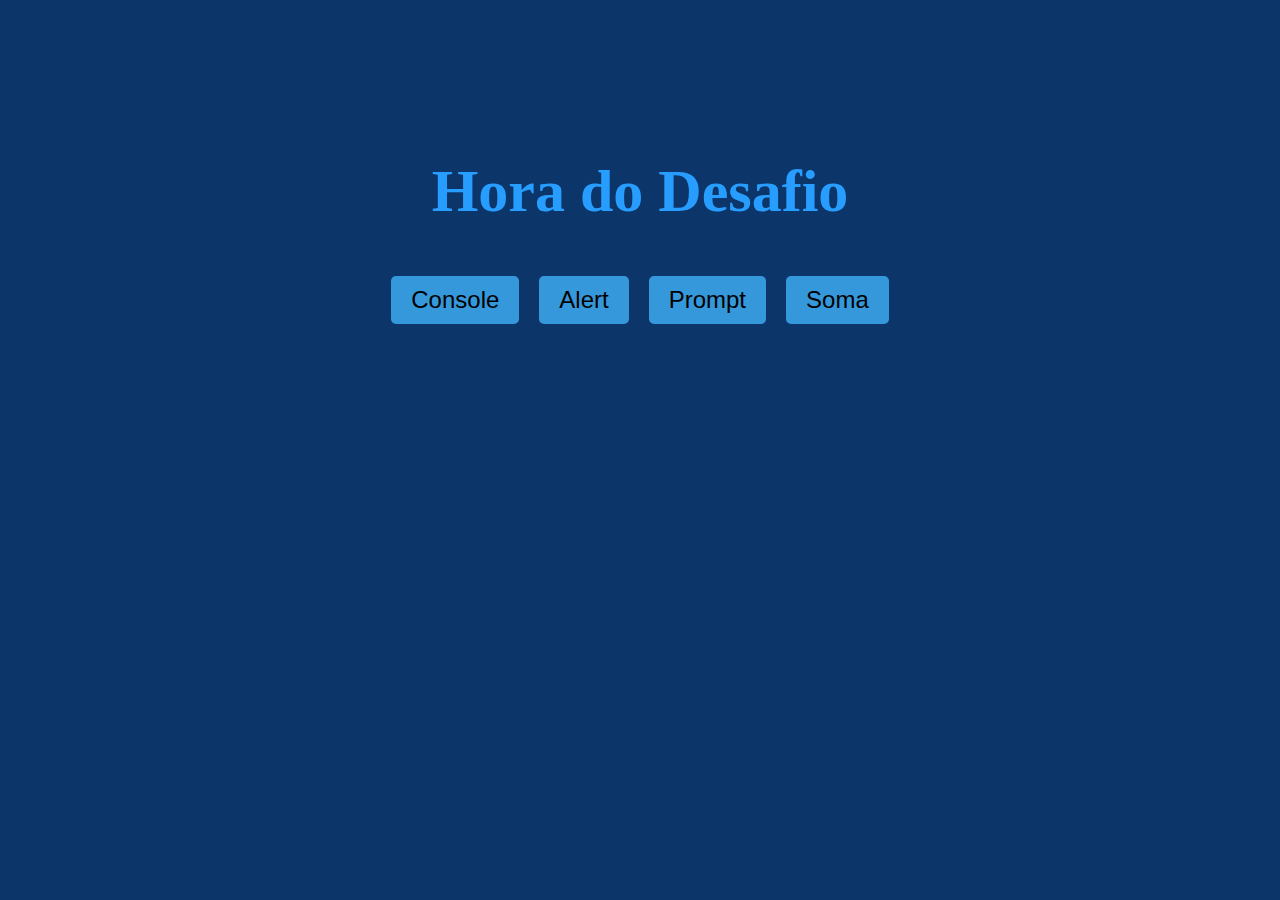
<file: Curso 2/Desafio01/index.html>
<!DOCTYPE html>
<html lang="en">
<head>
    <meta charset="UTF-8">
    <meta name="viewport" content="width=device-width, initial-scale=1.0">
    <link rel="stylesheet" href="style.css">
    <title>Document</title>
</head>
<body>
    <header>
        <h1></h1>
    </header>
    <main class="container">
        <button onclick="exibirNoConsole()" class="button">Console</button>
        <button onclick="exibirAlerta()" class="button">Alert</button>
        <button onclick="exibirPrompt()" class="button">Prompt</button>
        <button onclick="somarNumeros()" class="button">Soma</button>
    </main>

      <script src="app.js"></script>
</body>
</html>
</file>
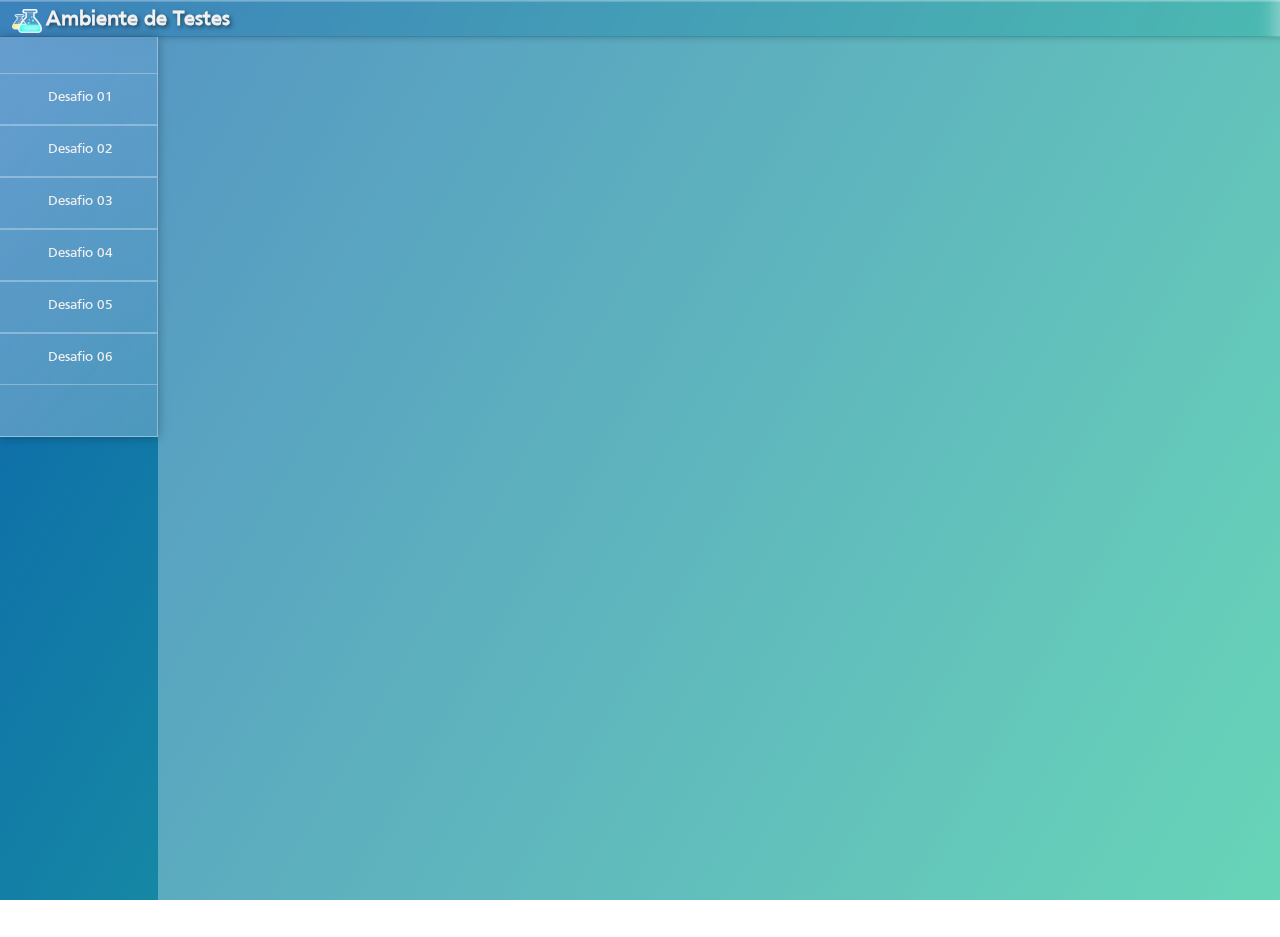
<file: Curso 2/Desafio02/index.html>
<!DOCTYPE html>
<html lang="en">
<head>
    <meta charset="UTF-8">
    <meta name="viewport" content="width=device-width, initial-scale=1.0">
    <link rel="stylesheet" type="text/css" href="style.css">
    <title>Ambiente de Testes</title>
</head>
<body>
    <div class="header_page">
        <img src="img/becker_aero.svg" alt="Logo" class="logo"/>
        <h1>Ambiente de Testes</h1>
    </div>
    <div class="container">
        <!-- Menu lateral -->
        <div class="sidebar">
            <ul>
                <li onclick="showContent('desafio1')">Desafio 01</li>
                <li onclick="showContent('desafio2')">Desafio 02</li>
                <li onclick="showContent('desafio3')">Desafio 03</li>
                <li onclick="showContent('desafio4')">Desafio 04</li>
                <li onclick="showContent('desafio5')">Desafio 05</li>
                <li onclick="showContent('desafio6')">Desafio 06</li>
            </ul>
        </div>
        <!-- Área de conteúdo -->
        <div class="conteudo">
            <div id="desafio1" class="container_conteudo">
                <h1>Desafio 01</h1>
                <p>Exibe uma mensagem no console ao clicar no botão</p>
                <button onclick="exibirSaudacao()">Saudação</button>
            </div>
            <div id="desafio2" class="container_conteudo" style="display:none;">
                <h1>Desafio 02</h1>
                <p>Digite seu nome no campo abaixo</p>
                <input type="text" id="nome" placeholder="Digite seu nome">
                <button onclick="capturarNome()">Enviar</button>
                <!--Balão de aviso SVG-->
                <div id="aviso" class="container_aviso" style="display: none;">
                    <img src="img/baloon.svg" alt="Balão de aviso">
                </div>
            </div>
            <div id="desafio3" class="container_conteudo" style="display:none;">
                <h1>Desafio 03</h1>
                <p>Abra o console do seu navegador</p>
            </div>
            <div id="desafio4" class="container_conteudo" style="display:none;">
                <h1>Desafio 04</h1>
                <p>Abra o console do seu navegador</p>
            </div>
            <div id="desafio5" class="container_conteudo" style="display:none;">
                <h1>Desafio 05</h1>
                <p>Abra o console do seu navegador</p>
            </div>
            <div id="desafio6" class="container_conteudo" style="display:none;">
                <h1>Desafio 06</h1>
                <p>Abra o console do seu navegador</p>
            </div>
        </div>
    </div>
    <script>
        function showContent(desafioId) {
            // Oculta todas as divs de conteúdo
            const conteudos = document.querySelectorAll('.container_conteudo');
            conteudos.forEach(conteudo => conteudo.style.display = 'none');
            // Exibe a div correspondente ao desafio clicado
            document.getElementById(desafioId).style.display = 'block';
            // Remove a classe ativa de todos os itens da lista
            document.querySelectorAll('.sidebar li').forEach(li => li.classList.remove('active'));
            // Adiciona a classe ativa ao item clicado
            document.querySelector(`[onclick="showContent('${desafioId}')"]`).classList.add('active');
        }
    </script>
    <script src="app.js"></script>
</body>
</html>
</file>
<file: Curso 2/Desafio01/style.css>
header {
  text-align: center;
  font-size: 30px;
  color: #279EFF;
}

main, html {
  margin: 0;
  padding: 0;
  height: 50%;
  display: flex;
  justify-content: center;
  align-items: center;
  background-color: #0C356A;
}

.container {
  text-align: center;
  color: #279EFF;
}

.button {
  padding: 10px 20px;
  margin: 10px;
  font-size: 24px;
  border: none;
  background-color: #3498db;
  cursor: pointer;
  border-radius: 5px;
}

.button:hover {
  background-color: #2980b9;
}
</file>
<file: Curso 2/Desafio02/style.css>
@font-face {
    font-family: 'Frutiger';
    font-style: normal;
    font-weight: normal;
    src: url('fonts/Frutiger.woff') format('woff');
    }
    

    @font-face {
    font-family: 'Frutiger Bold';
    font-style: normal;
    font-weight: bold;
    src: url('fonts/Frutiger_bold.woff') format('woff');
    }

body {
    background: linear-gradient(120deg, #0b63ab, #27c399);
    margin: 0;
    height: 100vh;
    width: 100vw;
    overflow: hidden;
    background-repeat: no-repeat;
    background-attachment: fixed;
    font-family: 'Frutiger', sans-serif;
}

.container {
    display: flex;
    height: 100%;
}

.sidebar {
    width: 180px;
    height: auto;
    background-image: linear-gradient(135deg, rgba(200, 220, 255, 0.3), rgba(180, 200, 230, 0.1));
    background-color: rgba(255,255,255, 0.2);
    box-shadow: 0 0 10px rgba(0, 0, 0, 0.3);
    backdrop-filter: blur(10px);
    color: #f0f0f0;
    padding-left: 0;
    border-bottom: 1px solid rgba(255, 255, 255, 0.3);
    border-right: 1px solid rgba(255, 255, 255, 0.3);
    box-sizing: border-box;
    max-height: 400px; /* Limita a altura máxima */
    overflow-y: auto; /* Adiciona barra de rolagem se necessário */
}


.sidebar ul {
    list-style-type: none;
    padding: 0;
    padding-top: 20px;
}

.sidebar li {
    display: block;
    width: 100%;
    padding: 10px 0px 12px 0px;
    box-sizing: border-box;
    padding-left: 5px;
    cursor: pointer;
    font-family: 'Frutiger', sans-serif;
    font-weight: 500;
    font-size: 14px;
    text-align: center;
    line-height: 2;
    border-top: 1px solid rgba(255, 255, 255, 0.3);
    border-bottom: 1px solid rgba(255, 255, 255, 0.3);
    transition: background-color 0.2s ease;
}

.sidebar li:hover {
    background-color: rgba(255, 255, 255, 0.3);
}

.sidebar li.active {
    background: linear-gradient(135deg, #0b63ab, #27c399); /* Substitua as cores pelo gradiente desejado */
    color: #ffffff;
}

.container_conteudo {
    display: none;
    padding: 20px;
    width: calc(100% - 200px);
    box-sizing: border-box;
}

.conteudo {
    height: auto;
    width: 100%;
    background-color: rgba(255, 255, 255, 0.3);

}

.container_conteudo.active {
    display: block;
}

p {
    font-size: 13px;
    color: #ffffff;
    margin-top: 50px;
}

.header_page {
    width: 100%;
    height: 35px;
    display: flex;
    align-items: center;
    background-color: rgba(255,255,255, 0.2);
    backdrop-filter: blur(10px);
    box-shadow: 0 2px 5px rgba(0, 0, 0, 0.15), inset 0 1px 0 rgba(255, 255, 255, 0.2);
    border-top: 1px solid rgba(255, 255, 255, 0.3);
    border-bottom: 1px solid rgba(0, 0, 0, 0.1);
    padding: 0 2px;
}

.header_page .logo {
    width: 30px;
    height: auto;
    margin-top: 5px;
    margin-left: 10px;
    margin-right: 1px;
}

.header_page h1 {
    font-size: 16pt;
    color: #f0f0f0;
    margin-left: 3px;
    margin-top: 5px;
    text-shadow: 2px 2px 4px rgba(0, 0, 0, 0.5);
}

h1 {
    font-family: 'Frutiger', sans-serif;
    font-weight: 700;
    font-size: 25px;
    text-align: left;
    margin: 0px;
    line-height: 1;
    color: #ffffff;
}

#aviso {
    display: none;
    position: relative;
    top: 2px;
    left: 50%;
    transform: translateX(-50%);
}

img {
    width: 200px;
}
</file>
